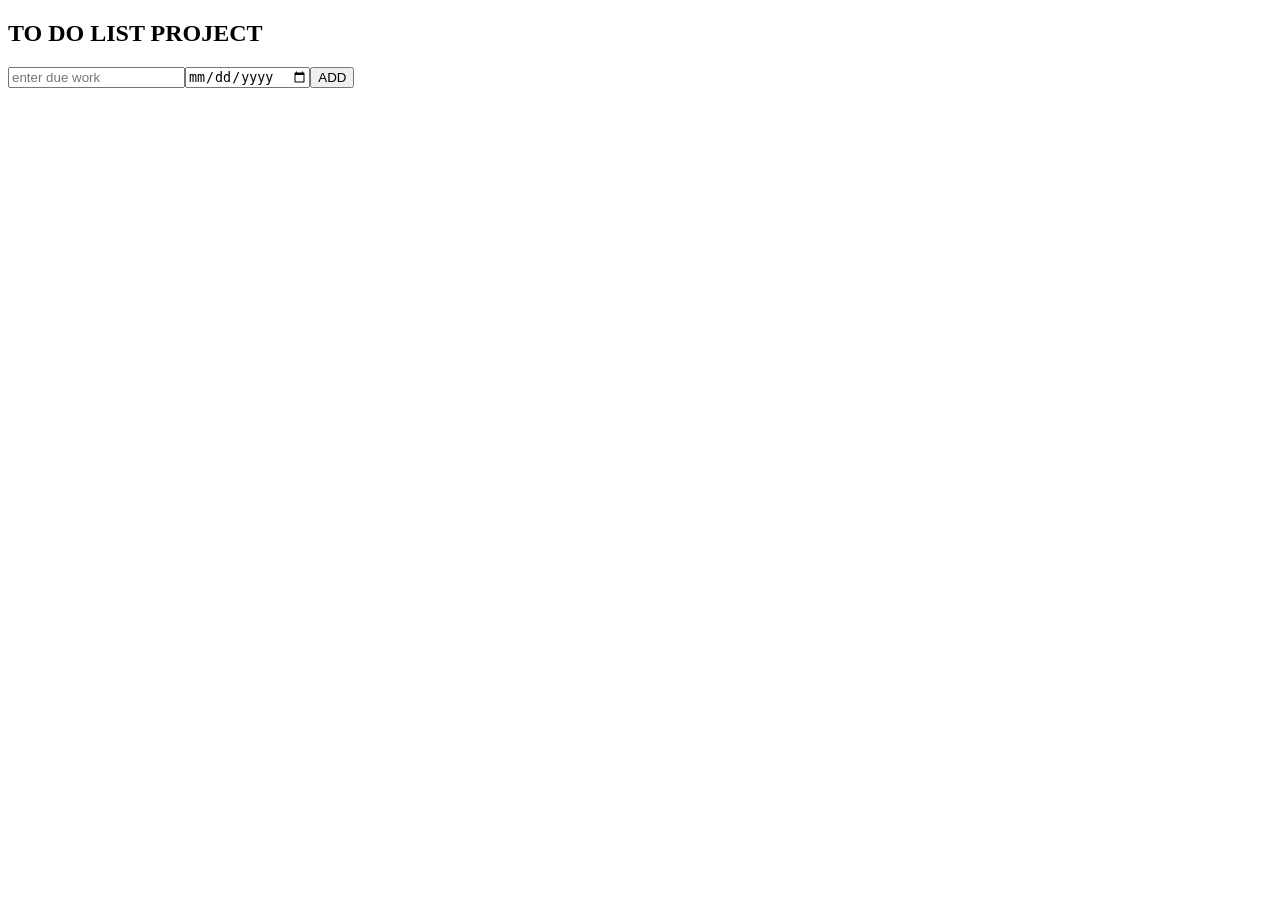
<file: index.html>
<!DOCTYPE html>
<html lang="en">
<head>
    <meta charset="UTF-8">
    <meta name="viewport" content="width=device-width, initial-scale=1.0">
    <title>TO DO LIST</title>
    <link rel="stylesheet" href="TO-DO.css">
</head>
<body>
    <h2>TO DO LIST PROJECT</h2>
    <input class="js-todo-element" placeholder="enter due work "><input class="js-dueDate"  type="date"><button onclick="gettodo();" class="js-get-throwenter" type="submit">ADD</button>
    <p class="js-todisplay"></p>
    <script src="TO-DO.js">
        
    </script>
</body>
</html>
</file>
<file: TO-DO.css>
.todo-item {
    display: flex;
    align-items: center;
    gap: 10px;
}
.todo-item.done {
    color: green;
}

.todo-item.done .tick {
    display: inline;
}

.tick {
    display: none;
    font-weight: bold;
    color: green;
}
</file>
